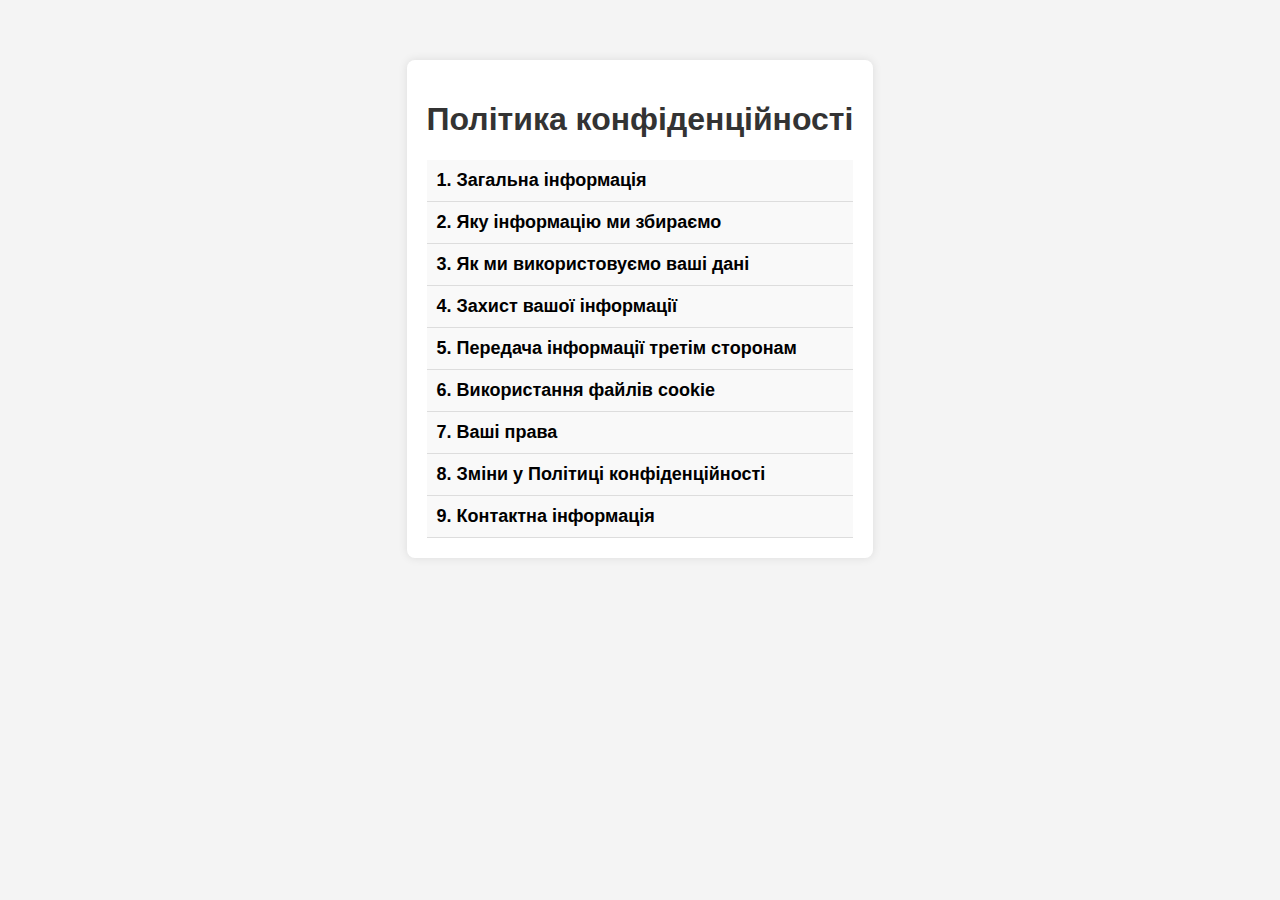
<file: privacyPolicy.html>
<!DOCTYPE html>
<html lang="uk">
<head>
    <meta charset="UTF-8">
    <meta name="viewport" content="width=device-width, initial-scale=1.0">
    <title>Політика конфіденційності</title>
    <style>
        body {
            font-family: Arial, sans-serif;
            margin: 40px;
            padding: 20px;
            background-color: #f4f4f4;
            display: flex;
            justify-content: center;
        }
        .container {
            max-width: 800px;
            background: #fff;
            padding: 20px;
            border-radius: 8px;
            box-shadow: 0 0 10px rgba(0, 0, 0, 0.1);
        }
        h1 {
            color: #333;
            text-align: center;
        }
        .accordion {
            border-bottom: 1px solid #ddd;
            cursor: pointer;
            padding: 10px;
            font-size: 18px;
            font-weight: bold;
            transition: 0.3s;
            background-color: #f9f9f9;
        }
        .accordion:hover {
            background-color: #e0e0e0;
        }
        .panel {
            display: none;
            padding: 10px;
            background: #fff;
            font-size: 16px;
            color: #555;
        }
    </style>
</head>
<body>
    <div class="container">
        <h1>Політика конфіденційності</h1>
        
        <div class="accordion">1. Загальна інформація</div>
        <div class="panel">Ми, Brandford Digital Agency, з повагою ставимося до конфіденційності наших клієнтів та відвідувачів нашого сайту. У цій Політиці конфіденційності ми пояснюємо, як ми збираємо, використовуємо, зберігаємо та захищаємо вашу інформацію.</div>
        
        <div class="accordion">2. Яку інформацію ми збираємо</div>
        <div class="panel">
            <ul>
                <li><strong>Особисті дані:</strong> ім'я, прізвище, електронна пошта, номер телефону та інша контактна інформація.</li>
                <li><strong>Технічна інформація:</strong> IP-адреса, тип браузера, операційна система, файли cookie та інші технології відстеження.</li>
                <li><strong>Інформація про використання послуг:</strong> які сторінки ви відвідуєте, які послуги замовляєте, як взаємодієте з нашим сайтом.</li>
            </ul>
        </div>
        
        <div class="accordion">3. Як ми використовуємо ваші дані</div>
        <div class="panel">
            <ul>
                <li>Надання та покращення наших послуг.</li>
                <li>Обробка ваших запитів та замовлень.</li>
                <li>Персоналізація контенту та рекламних пропозицій.</li>
                <li>Аналітика та статистика для покращення роботи сайту.</li>
                <li>Виконання юридичних зобов’язань.</li>
            </ul>
        </div>
        
        <div class="accordion">4. Захист вашої інформації</div>
        <div class="panel">Ми впроваджуємо відповідні технічні та організаційні заходи для захисту ваших персональних даних від несанкціонованого доступу, зміни, розголошення чи знищення.</div>
        
        <div class="accordion">5. Передача інформації третім сторонам</div>
        <div class="panel">Ми не продаємо та не передаємо ваші персональні дані третім особам без вашої згоди, за винятком випадків, коли це необхідно для надання послуг, виконання законних зобов’язань або захисту наших прав.</div>
        
        <div class="accordion">6. Використання файлів cookie</div>
        <div class="panel">Наш сайт використовує файли cookie для покращення роботи та персоналізації вашого досвіду. Ви можете змінити налаштування браузера щодо використання cookie.</div>
        
        <div class="accordion">7. Ваші права</div>
        <div class="panel">
            <ul>
                <li>Отримувати інформацію про обробку ваших персональних даних.</li>
                <li>Вимагати виправлення або видалення ваших даних.</li>
                <li>Відкликати згоду на обробку даних.</li>
                <li>Подавати скарги до контролюючих органів.</li>
            </ul>
        </div>
        
        <div class="accordion">8. Зміни у Політиці конфіденційності</div>
        <div class="panel">Ми можемо періодично оновлювати цю Політику конфіденційності. Будь-які зміни будуть опубліковані на цій сторінці.</div>
        
        <div class="accordion">9. Контактна інформація</div>
        <div class="panel">Якщо у вас виникли питання щодо Політики конфіденційності, зв’яжіться з нами за електронною поштою: brandford.da@gmail.com</div>
    </div>

    <script>
        document.querySelectorAll('.accordion').forEach(item => {
            item.addEventListener('click', function() {
                this.nextElementSibling.style.display = this.nextElementSibling.style.display === 'block' ? 'none' : 'block';
            });
        });
    </script>
</body>
</html>
</file>
